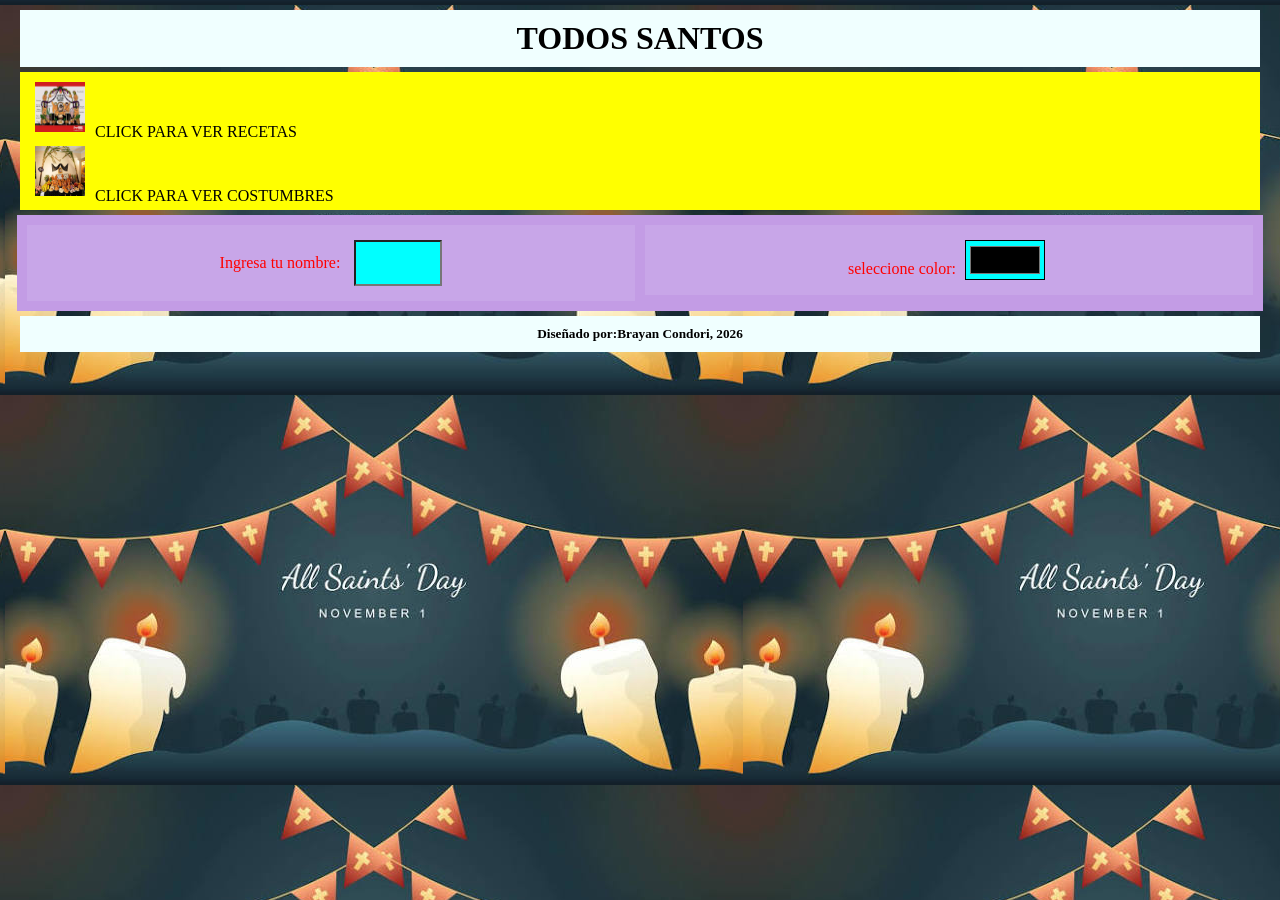
<file: index.html>
<!DOCTYPE html>
<html lang="en">
<head>
    <meta charset="UTF-8">
    <meta http-equiv="X-UA-Compatible" content="IE=edge">
    <meta name="viewport" content="width=device-width, initial-scale=1.0">
    <title>Document</title>
    <link rel="stylesheet" href="estilos/estilo1.css">
</head>
<body>
    <div>
        <header>
            <h1>TODOS SANTOS</h1>
        </header>
        <nav>
            <a href="paginas/recetas.html"><img src="imagenes/todosantos1.jpg" alt=""></a>CLICK PARA VER RECETAS<br>
            
            <a href="paginas/costumbres.html"><img src="imagenes/todosantos2.jpg" alt=""></a>CLICK PARA VER COSTUMBRES
        </nav>
        <div class="contenido">
            <section>
                <form>
                    <label>Ingresa tu nombre:</label>
                    <input type="text">
                </form>
            </section>
            <section>
                <form>
                    <label>seleccione color:</labe>
                    <input type="color">
                </form>
            </section>
        </div>
        <footer>
            <h5>Diseñado por:Brayan Condori, 2026</h5>
        </footer>
    </div>
</body>
</html>
</file>
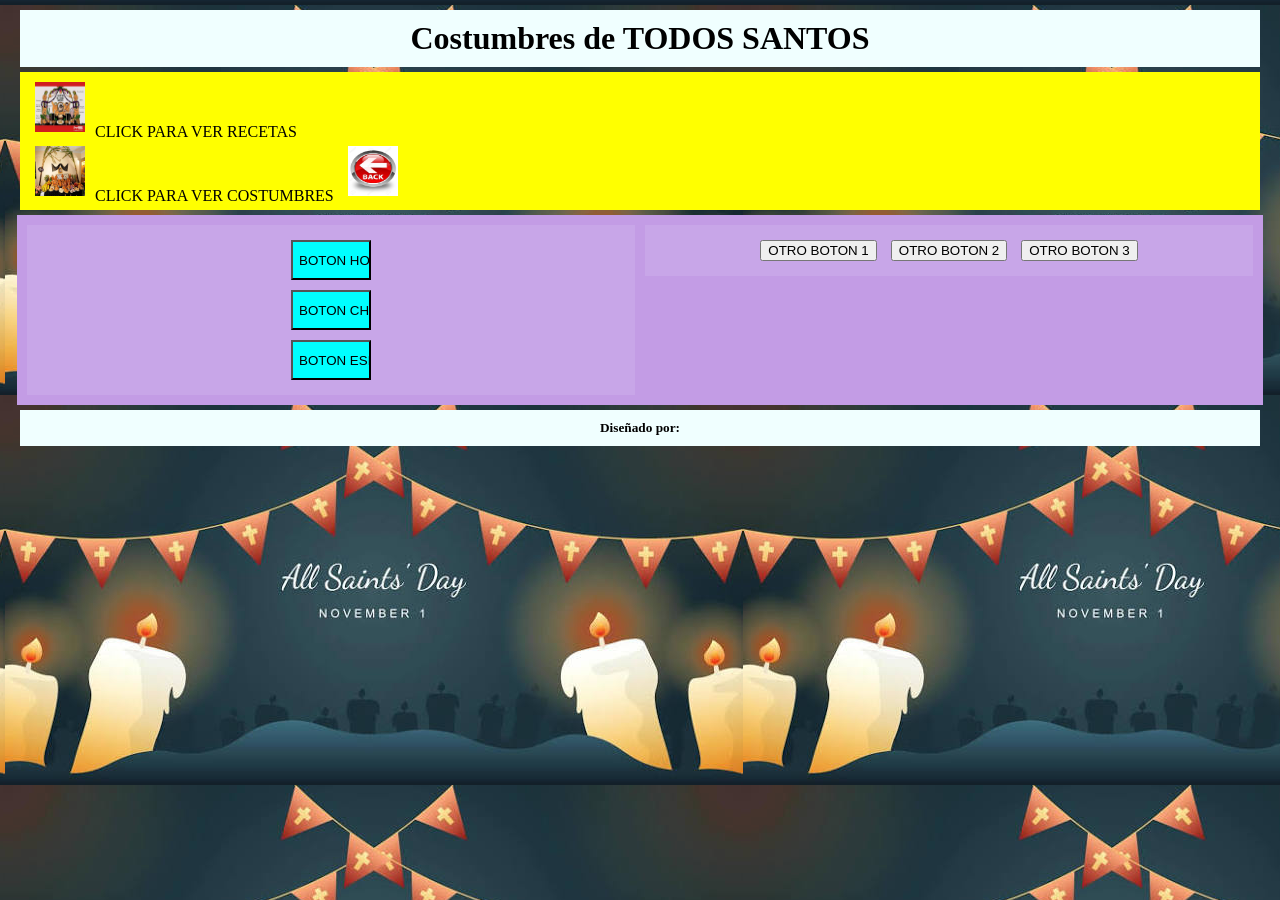
<file: paginas/costumbres.html>
<!DOCTYPE html>
<html lang="en">
<head>
    <meta charset="UTF-8">
    <meta http-equiv="X-UA-Compatible" content="IE=edge">
    <meta name="viewport" content="width=device-width, initial-scale=1.0">
    <title>Costumbres</title>
    <link rel="stylesheet" href="../estilos/estilo1.css">
</head>
<body>
    <div>
        <header>
            <h1>Costumbres de TODOS SANTOS</h1>
        </header>
        <nav>
            <a href="recetas.html"><img src="../imagenes/todosantos1.jpg" alt=""></a>CLICK PARA VER RECETAS<br>
            <a href="costumbres.html"><img src="../imagenes/todosantos2.jpg" alt=""></a>CLICK PARA VER COSTUMBRES
            <a href="../index.html"><img src="../imagenes/botonvolver.jpg" alt=""></a>
        </nav>
        <div class="contenido">
            <section>
                <form>
                    <input type="button" value="BOTON HOLA"><br>
                    <input type="button" value="BOTON CHAU"><br>
                    <input type="button" value="BOTON ESPERA"><br>
                </form>
            </section>
            <section>
                <form>
                    <button>OTRO BOTON 1</button>
                    <button>OTRO BOTON 2</button>
                    <button>OTRO BOTON 3</button>
                </form>
            </section>
        </div>
        <footer>
            <h5>Diseñado por:</h5>
        </footer>
    </div>
</body>
</html>
</file>
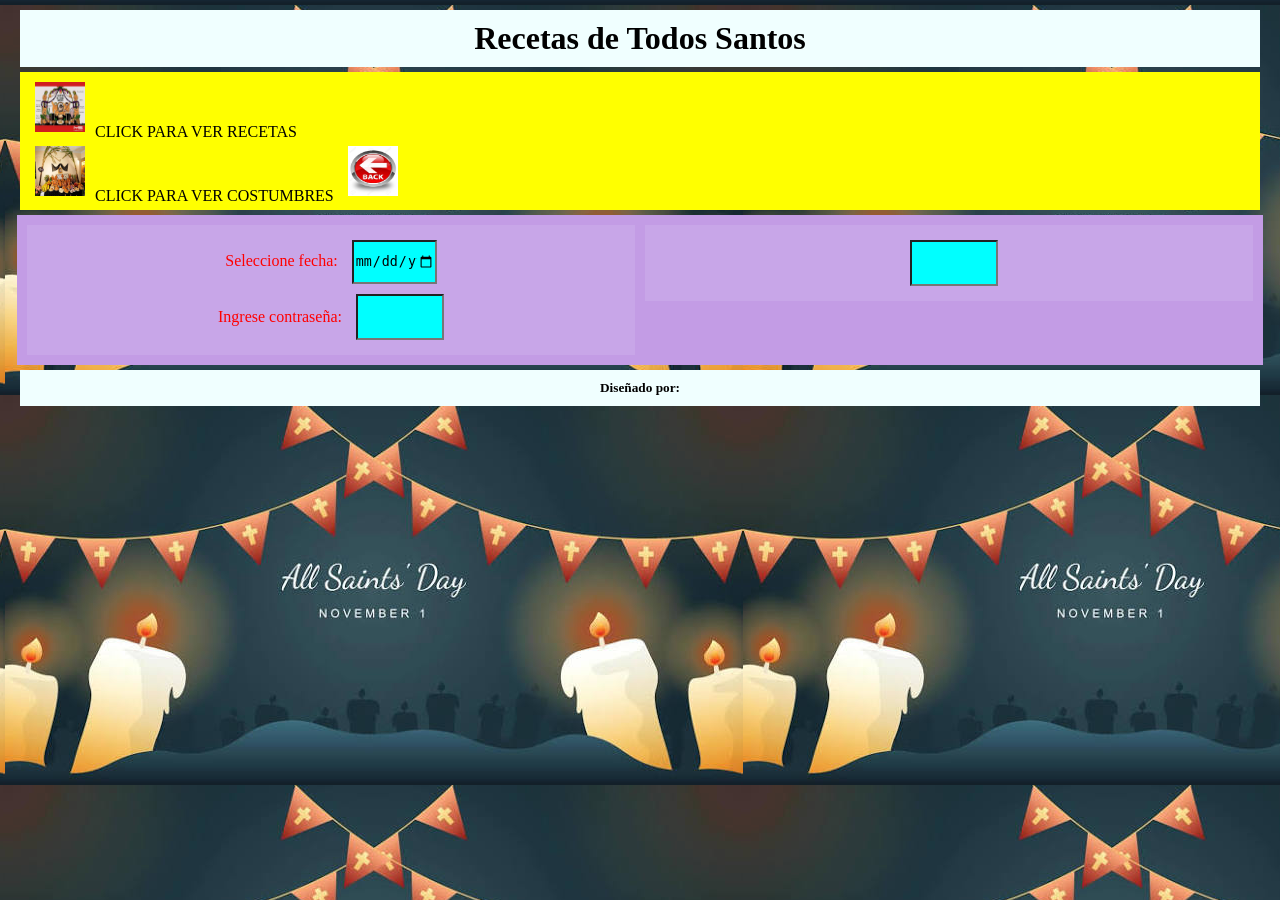
<file: paginas/recetas.html>
<!DOCTYPE html>
<html lang="en">
<head>
    <meta charset="UTF-8">
    <meta http-equiv="X-UA-Compatible" content="IE=edge">
    <meta name="viewport" content="width=device-width, initial-scale=1.0">
    <title>recetas</title>
    <link rel="stylesheet" href="../estilos/estilo1.css">
</head>
<body>
    <div>
        <header>
            <h1>Recetas de Todos Santos</h1>
        </header>
        <nav>
            <a href="recetas.html"><img src="../imagenes/todosantos1.jpg" alt=""></a>CLICK PARA VER RECETAS<br>
            <a href="costumbres.html"><img src="../imagenes/todosantos2.jpg" alt=""></a>CLICK PARA VER COSTUMBRES
            <a href="../index.html"><img src="../imagenes/botonvolver.jpg" alt=""></a>
        </nav>
        <div class="contenido">
            <section>
                <form>
                    <label>Seleccione fecha:</label>
                    <input type="date">
                    <br>
                    <label>Ingrese contraseña:</label>
                    <input type="password">
                </form>
            </section>
            <section>
                <form>
                    <label></label>
                    <input type="number">
                </form>
            </section>
        </div>
        <footer>
            <h5>Diseñado por:</h5>
        </footer>
    </div>
</body>
</html>
</file>
<file: estilos/estilo1.css>
body{
    background-image: url(../imagenes/fondo1.jpg);
}
header{
    background-color: azure;
    padding: 5px;
}
footer{
    background-color: azure;
    padding: 5px;
}
nav{
    background-color: yellow;
    padding: 5px;
    text-align: left;
}
img{
    width: 50px;
    height: 50px;
}
.contenido{
    background-color: rgb(195, 156, 229);
    padding: 5px;
    margin: 2px;
    display: flex;
}
section{
    background-color: rgb(200, 166, 232);
    padding: 5px;
    margin: 5px;
    width: 50%;
    height: 200%;
}
*{
    text-align: center;
    margin: 5px;
}
input{
    background-color: aqua;
    width: 80px;
    height: 40px;
}
label{
    color: red;
}
</file>
